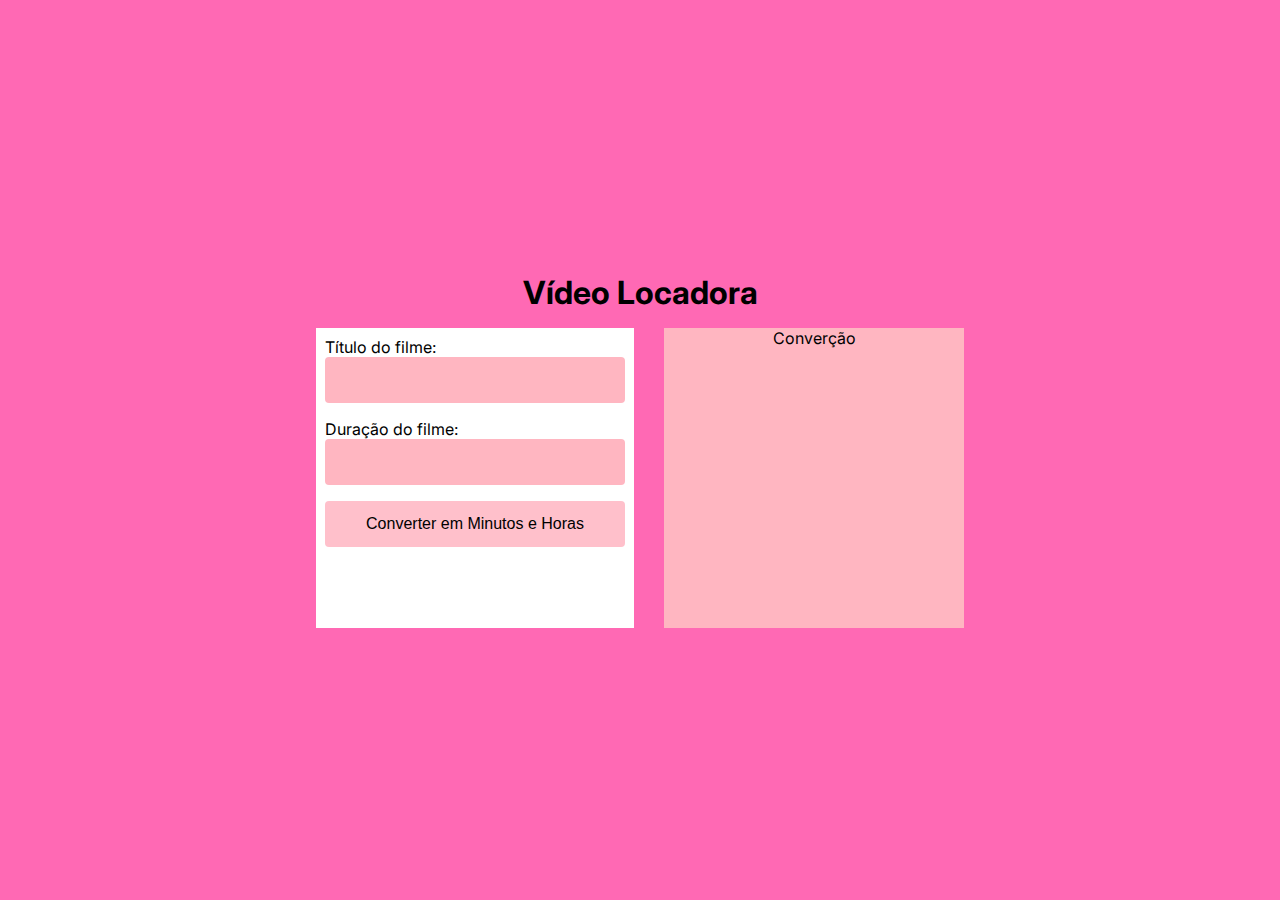
<file: AtividadeJS/index.html>
<!DOCTYPE html>
<html lang="pt-br">
<head>
    <meta charset="UTF-8">
    <meta http-equiv="X-UA-Compatible" content="IE=edge">
    <meta name="viewport" content="width=device-width, initial-scale=1.0">
    <link rel="stylesheet" href="./style.css">
    <title>Vídeo Locadora</title>
</head>
<body>
    <main>
        <section> 
            <header class="titulo">
                <h1>Vídeo Locadora</h1>
            </header>

            <div class="fundo">
                <div class="content">
                    <div class="film">
                        <label for="inName">Título do filme: </label>
                         <input type="text" id="inName">
                    </div>

                    <div class="duration">
                        <label for="inTime">Duração do filme: </label>
                        <input type="number" id="inTime">
                    </div>

                    <div class="btn">
                        <button id="btnConverter">Converter em Minutos e Horas</button>
                    </div>
                </div>
                <aside class="retorno">
                    <p>Converção</p>
                    <article  class="output">
                        <p id="outName"></p>
                        <p id="outTime"></p>
                    </article>
                </aside>
            </div>
        </section>
    </main>
    <script src="./app.js"></script>
</body>
</html>
</file>
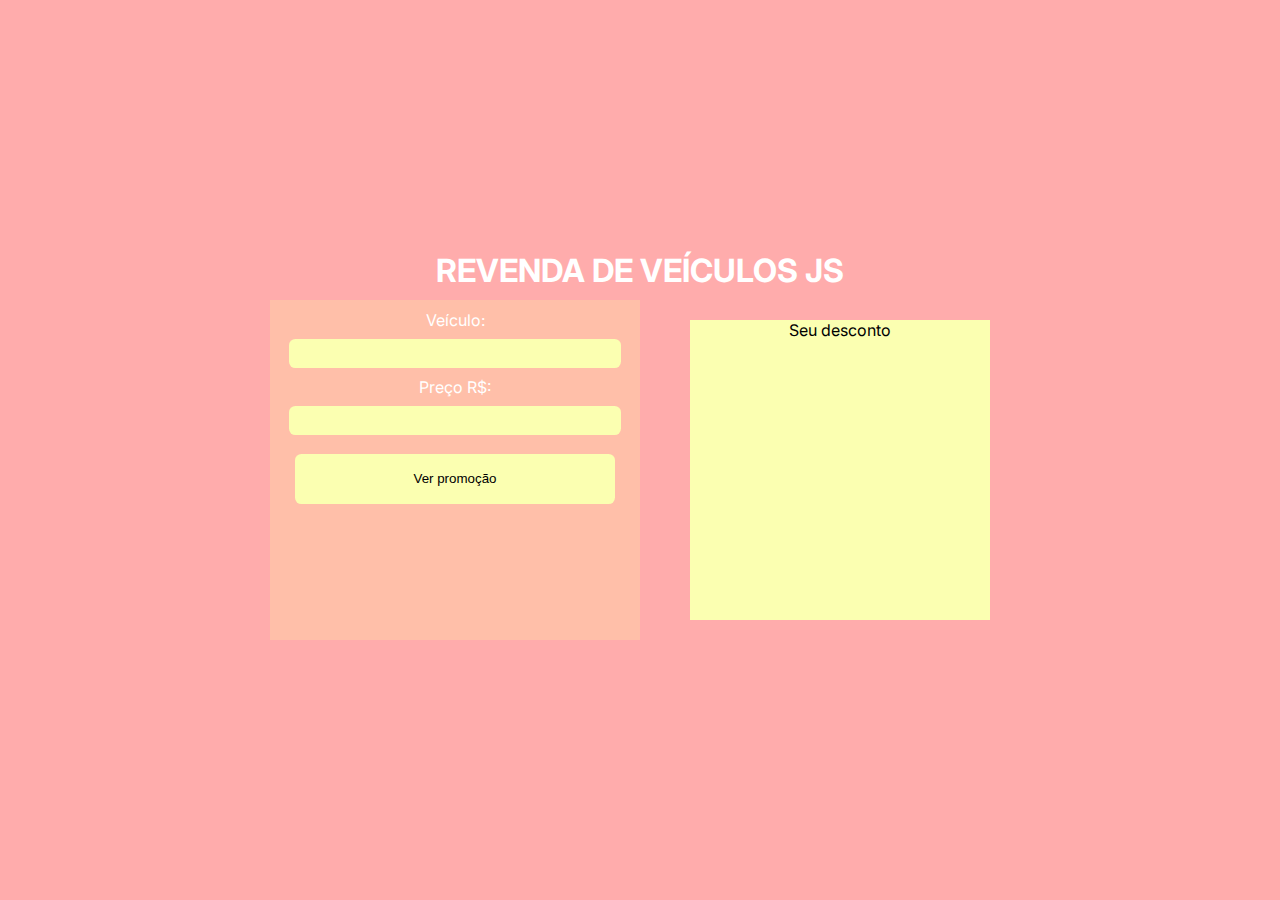
<file: Atividade - Eventos Formulários/Atividade02/index.html>
<!DOCTYPE html>
<html lang="pt-br">
<head>
    <meta charset="UTF-8">
    <meta http-equiv="X-UA-Compatible" content="IE=edge">
    <meta name="viewport" content="width=device-width, initial-scale=1.0">
    <link rel="stylesheet" href="./style.css">
    <title>Atividade 02</title>
</head>
<body>
    <main>
        <section>
            <header>
                <h1>REVENDA DE VEÍCULOS JS</h1>
            </header>
            <div class="caixa">
                <div class="content">
                    <aside>
                        <label for="">Veículo:</label>
                         <input id="inName" type="text">
                    </aside>
                    <aside>
                        <label for="">Preço R$:</label>
                        <input id="inValor" type="number">
                    </aside>
                    <span>
                        <button id="btnConverter" type="submit">Ver promoção</button>
                    </span>
                </div>
                <div class="retorno">
                    <p>Seu desconto</p>
                    <article>
                        <p id="outName"></p>
                        <p id="outValor"></p>
                        <p id="outDiv"></p>
                    </article>
                </div>
            </div>
        </section>
    </main>
    <script src="./app.js"></script>
</body>
</html>
 <!-- 2) Elaborar um programa para uma revenda de veículos. O programa deve ler
    modelo e preço do veículo. Apresentar como resposta o valor da entrada (50%) e o
    saldo em 12x -->
</file>
<file: AtividadeJS/style.css>
@import url('https://fonts.googleapis.com/css2?family=Inter:wght@300;400;600&display=swap');
*{
    margin: 0;
    padding: 0;
    box-sizing: border-box;
}
html{
    font-size: 62.5%;
}
body{
    font-size: 1.6rem;
    background-color: #FF69B4;
    font-family: 'Inter', sans-serif;
}
main section{
    margin: auto;
    display: flex;
    flex-direction: column;
    align-items: center;
    justify-content: center;
    gap: 1.6rem;
    min-height: 100vh;
}

main section .content{
    background: #FFFF;
    padding: 9px;
    display: flex;
    gap: 1.6rem;
    flex-direction: column;
}
main section .content .film,
main section .content .duration{
    display: flex;
    flex-direction: column;
}
main section .content input{
    background: #FFB6C1;
    border: none;
    border-radius: 0.4rem;
    padding: 1.4rem 3.2rem;
    font-size: 1.6rem;
}
main section .content .btn button{
    border: none;
    width: 300px;
    border-radius: 0.4rem;
    padding: 1.4rem 3.2rem;
    font-size: 1.6rem;
    background-color: #FFC0CB;
    cursor: pointer;
}
main section .content .btn button:hover{
    background-color: #FFB6C1;
}
.titulo{
    display: flex;
    align-items: center;
    justify-content: center;
}
.retorno{
    text-align: center;
    background-color: #FFB6C1;
    width: 300px;
    height: 300px;
}
.output{
    display: flex;
    margin-top: 50px;
    text-align: center;
    flex-direction: column;
    justify-content: center;
}
.fundo{
    display: flex;
    gap: 30px;
}
</file>
<file: Atividade - Eventos Formulários/Atividade02/style.css>
@import url('https://fonts.googleapis.com/css2?family=Inter:wght@300;400;600&display=swap');
*{
    margin: 0;
    padding: 0;
    box-sizing: border-box;
}
body{
    color:#FFF;
    background: #FFACAC;
    font-family: 'Inter', sans-serif;
}
main section{
    display: flex;
    flex-direction: column;
    align-items: center;
    justify-content: center;
    min-height: 100vh;
}
main section .caixa{
    display: flex;
    padding: 10px;
    gap: 30px;
}
main section .content{
    padding: 10px;
    background: #FFBFA9;
    text-align: center;
}
main section .content input{
    background-color: #FBFFB1;
    display: flex;
    flex-direction: column;
    border: none;
    border-radius: 0.4rem;
    font-size: 1.6rem;
    margin: 9px;
}
main section .content button{
    background-color: #FBFFB1;
    margin: 10px;
    border: none;
    padding: 10px;
    cursor: pointer;
    border-radius: .4rem;
    height: 50px;
    width: 320px;
}
main section .caixa .retorno{
    margin: 20px;
    text-align: center;
    color: #000;
    background-color: #FBFFB1;
    width: 300px;
    height: 300px;
}
</file>
